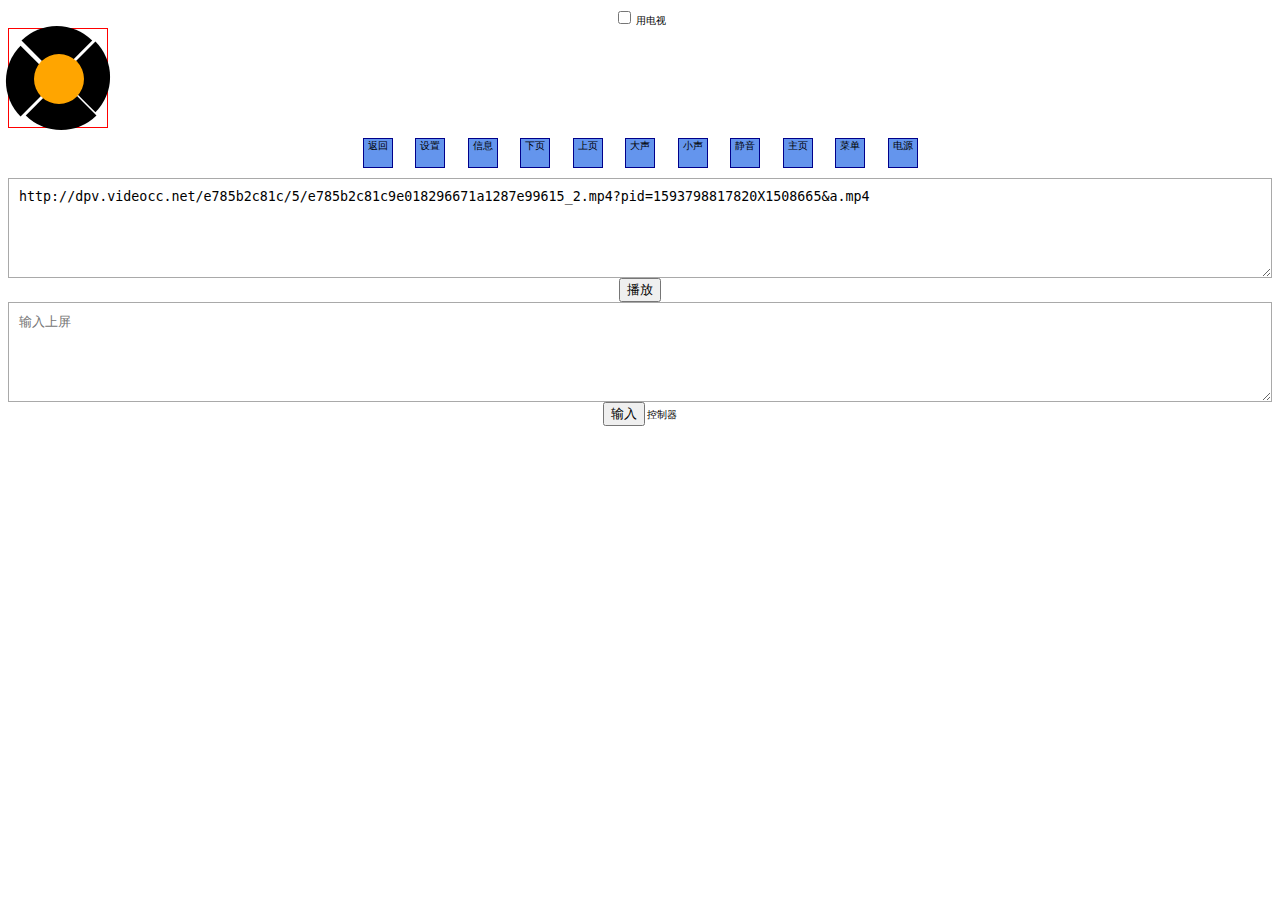
<file: html-client/index.html>
<html>
<head>
    <meta charset="UTF-8">
    <meta name="viewport"
          content="width=device-width, user-scalable=no, initial-scale=1.0, maximum-scale=1.0, minimum-scale=1.0">
    <meta http-equiv="X-UA-Compatible" content="ie=edge">
    <title>安卓tv控制器</title>
    <script src="vue.js"></script>
    <link href="index.css" rel="stylesheet">
    <link rel="icon" type="image/png" href="[data-uri]">
</head>
<body>
<div id="app">
    <input type="checkbox" v-model="tv"> 用电视 <br>
    <div class="pad">
        <div class="pad_left" v-on:click.stop.prevent.self="send_key('KEYCODE_DPAD_LEFT');"></div>
        <div class="pad_up" v-on:click.stop.prevent.self="send_key('KEYCODE_DPAD_UP');"></div>
        <div class="pad_right" v-on:click.stop.prevent.self="send_key('KEYCODE_DPAD_RIGHT');"></div>
        <div class="pad_down" v-on:click.stop.prevent.self="send_key('KEYCODE_DPAD_DOWN');"></div>
        <div class="pad_center" v-on:click.stop.prevent.self="send_key('KEYCODE_DPAD_CENTER');"></div>
    </div>
    <div class="key" v-on:click.stop.prevent.self="send_key('KEYCODE_BACK');">返回</div>
    <div class="key" v-on:click.stop.prevent.self="send_key('KEYCODE_SETTINGS');">设置</div>
    <div class="key" v-on:click.stop.prevent.self="send_key('KEYCODE_INFO');">信息</div>
    <div class="key" v-on:click.stop.prevent.self="send_key('KEYCODE_PAGE_DOWN');">下页</div>
    <div class="key" v-on:click.stop.prevent.self="send_key('KEYCODE_PAGE_UP');">上页</div>
    <div class="key" v-on:click.stop.prevent.self="send_key('KEYCODE_VOLUME_UP');">大声</div>
    <div class="key" v-on:click.stop.prevent.self="send_key('KEYCODE_VOLUME_DOWN');">小声</div>
    <div class="key" v-on:click.stop.prevent.self="send_key('KEYCODE_VOLUME_MUTE');">静音</div>
    <div class="key" v-on:click.stop.prevent.self="send_key('KEYCODE_HOME');">主页</div>
    <div class="key" v-on:click.stop.prevent.self="send_key('KEYCODE_MENU');">菜单</div>
    <div class="key" v-on:click.stop.prevent.self="send_key('KEYCODE_POWER');">电源</div>
    <textarea v-model.trim="media_url" class="media_url" placeholder="如 http://a.com?a.mp3,需要提供后缀来识别"
    ></textarea>
    <input type="button" value="播放" v-on:click="play_media">
    <br>
    <textarea v-model="text" class="text" placeholder="输入上屏"></textarea>
    <input type="button" value="输入" v-on:click="commit_text">
    {{ message }}
</div>
<script src="index.js"></script>
</body>
</html>
</file>
<file: html-client/index.css>
* {
    box-sizing: border-box;
}

html {
    font-size: 62.5%; /*10 ÷ 16 × 100% = 62.5%*/
}

body {
}

#app {
    font-size: 1rem;
    text-align: center;
}

.pad {
    position: relative;
    width: 100px;
    height: 100px;
    border: 1px solid red;
}

.pad_left {
    position: absolute;
    top: 25px;
    left: 0;
    width: 50px;
    height: 50px;
    background-color: black;
    border-radius: 100% 0 0 0;
    z-index: 0;
    transform: rotate(-45deg) translate(-11px, -8px);
}

.pad_up {
    position: absolute;
    top: 0;
    left: 25px;
    width: 50px;
    height: 50px;
    background-color: black;
    border-radius: 100% 0 0 0;
    z-index: 0;
    transform: rotate(45deg) translate(-11px, -8px);
}

.pad_right {
    position: absolute;
    top: 25px;
    right: 0;
    width: 50px;
    height: 50px;
    background-color: black;
    border-radius: 100% 0 0 0;
    z-index: 0;
    transform: rotate(135deg) translate(-11px, -8px);
}

.pad_down {
    position: absolute;
    bottom: 0;
    left: 25px;
    width: 50px;
    height: 50px;
    background-color: black;
    border-radius: 100% 0 0 0;
    z-index: 0;
    transform: rotate(225deg) translate(-11px, -8px);
}

.key {
    width: 30px;
    height: 30px;
    margin: 10px;
    display: inline-block;
    background-color: cornflowerblue;
    border: 1px solid darkblue;
}

.pad_center {
    width: 50px;
    height: 50px;
    background-color: orange;
    border-radius: 100%;
    z-index: 1;
    top: 25px;
    left: 25px;
    position: absolute;
}
.media_url{
    width: 100%;
    height:100px;
    border: 1px solid darkgray;
    padding: 10px;
}

.text{
    width: 100%;
    height:100px;
    border: 1px solid darkgray;
    padding: 10px;
}
</file>
